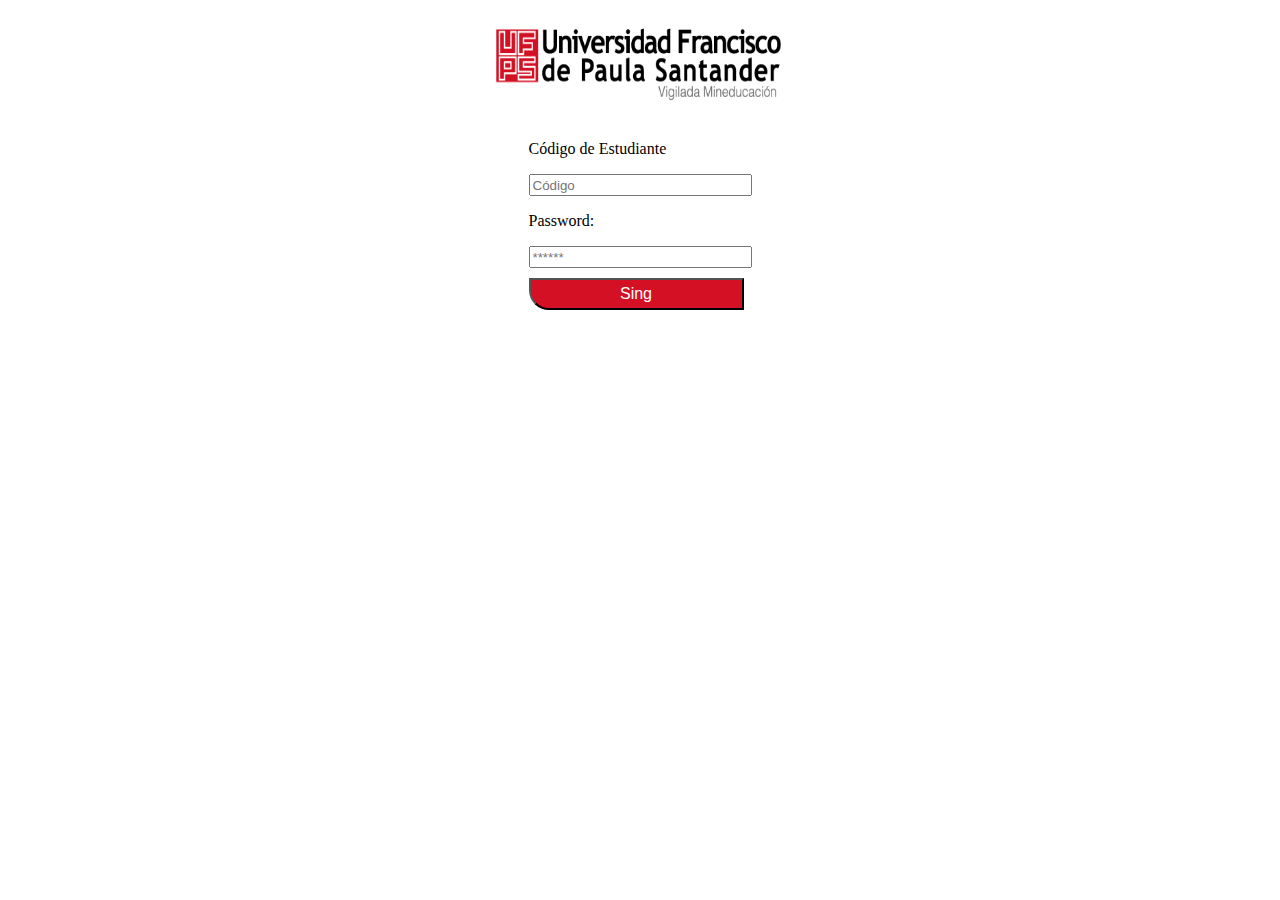
<file: index.html>
<!DOCTYPE html>
<html lang="en">
<head>
	<meta charset="UTF-8">
	<meta name="viewport" content="width=device-width, initial-scale=1.0">
	<title>Primer Parcial</title>
	<link rel="stylesheet" type="text/css" href="css/style.css">
</head>
<body>
	<div class="cuerpo">
		<div class="img">
			<img src="imagenes/logo_ufps.png" >
		</div>
		<form class ="formulario" >
	        <div>
	            <p>Código de Estudiante</p>
	            <input type="text" id="codigo" placeholder="Código" value="">
	        </div>
	   		<div>
	            <p>Password:</p>
	            <input type="password" id="password" placeholder="******" value="">
	        </div>
	        <div class="botones">
	            <button class ="btn" type="submit" id="ingresar" >Sing</button>
	        </div>    
	    </form>
	</div>
	<script type="text/javascript" src="js/login.js"></script>
</body>
</html>
</file>
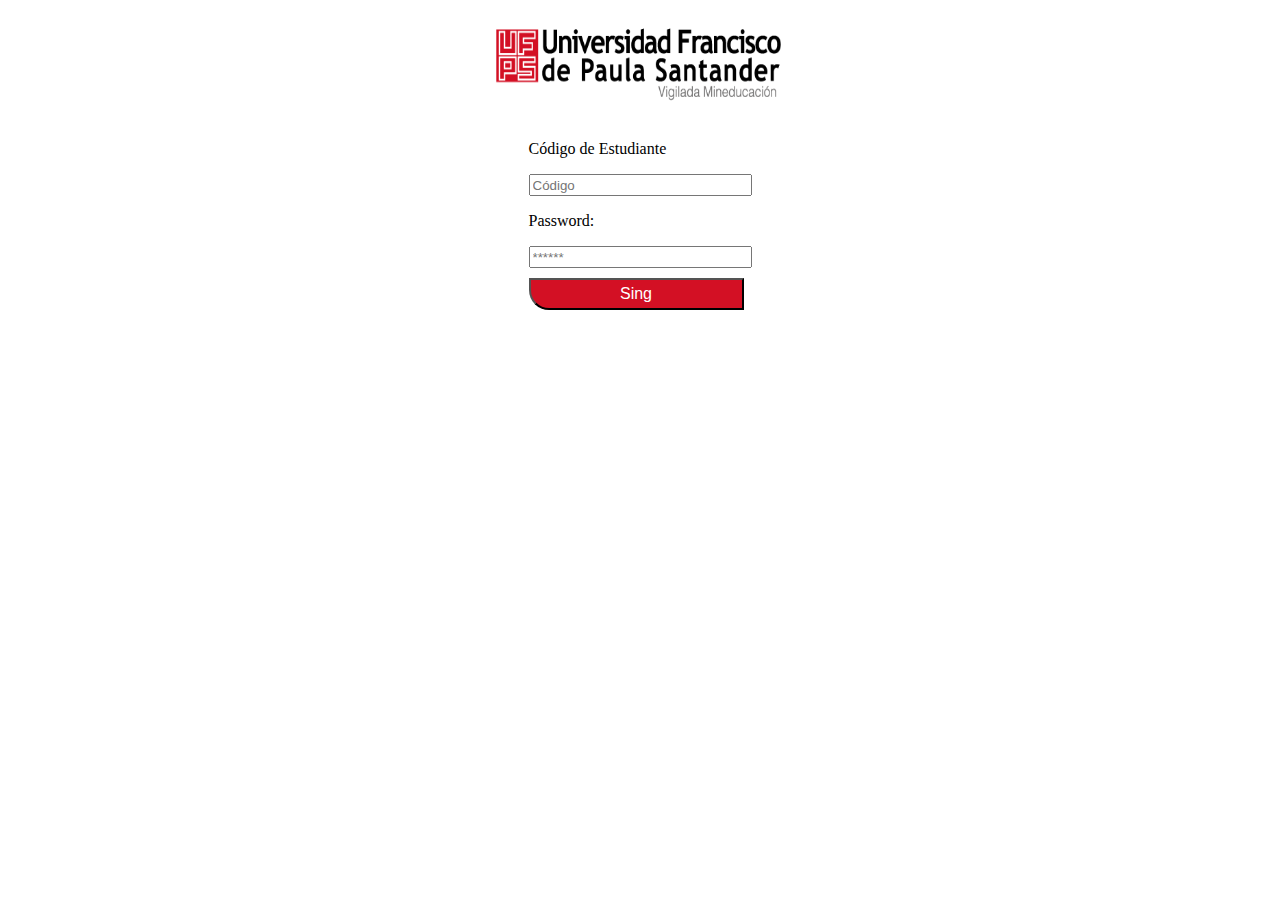
<file: html/notas.html>
<!DOCTYPE html>
<html lang="en">
<head>
	<meta charset="UTF-8">
	<meta name="viewport" content="width=device-width, initial-scale=1.0">
	<title>Notas</title>
</head>
<body>
	<div>
		<div class="dato">
			<label>Código: </label><label id="lcod"></label>
			<br>
			<label>Nombre: </label><label id="lnom"></label>
			<br>
		</div>
		<div>
			<label>promedio</label>
			<label id="prom"></label>
		</div>
		<table class="notas">
			<thead>
				<tr>
					<td>Asignatura</td>
					<td>Cre</td>
					<td>P1</td>
					<td>P2</td>
					<td>P3</td>
					<td>EX</td>
					<td>DEF</td>
				</tr>
			</thead>
			<tbody>
				<tr>
					<td>Calculo</td>
					<td>3</td>
					<td>3.8</td>
					<td>4.2</td>
					<td>2.3</td>
					<td>3.0</td>
					<td>3.3</td>
				</tr>
			</tbody>
		</table>
		<div>
			<button id="cerrar">Cerrar Sesion</button>
		</div>
	</div>
	<script type="text/javascript" src="../js/notas.js"></script>
</body>
</html>
</file>
<file: css/style.css>
.cuerpo{
	display: flex;
	align-items: center;
    justify-content: center;
    flex-direction: column;
    margin: 10px;
}

.img>img{
	width: 300px;
	height: 100px;
}
.formulario{
	margin: 10px;
}
input{
	height: 16px;
	width: 215px;
}
.btn{
	background-color: #D31024;
	font-size: 16px;
	color: white;
	height: 32px;
	width: 215px;
	border-bottom-left-radius: 20px;
	margin-top: 10px;
}
</file>
